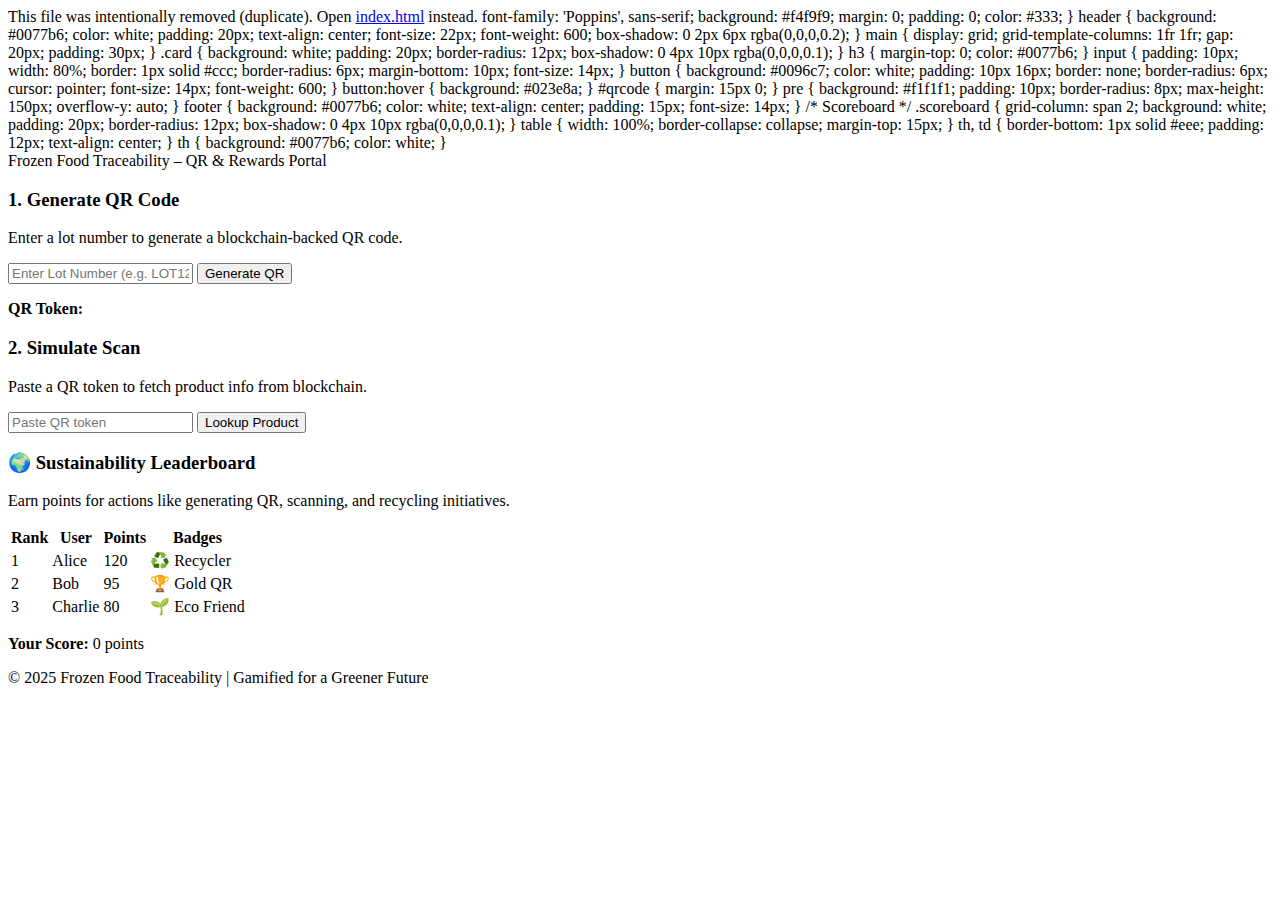
<file: index1.html>
<!-- index1.html removed: duplicate/demo copy. Use index.html instead. -->

<html><body>
This file was intentionally removed (duplicate). Open <a href="index.html">index.html</a> instead.
</body></html>
      font-family: 'Poppins', sans-serif;
      background: #f4f9f9;
      margin: 0;
      padding: 0;
      color: #333;
    }
    header {
      background: #0077b6;
      color: white;
      padding: 20px;
      text-align: center;
      font-size: 22px;
      font-weight: 600;
      box-shadow: 0 2px 6px rgba(0,0,0,0.2);
    }
    main {
      display: grid;
      grid-template-columns: 1fr 1fr;
      gap: 20px;
      padding: 30px;
    }
    .card {
      background: white;
      padding: 20px;
      border-radius: 12px;
      box-shadow: 0 4px 10px rgba(0,0,0,0.1);
    }
    h3 {
      margin-top: 0;
      color: #0077b6;
    }
    input {
      padding: 10px;
      width: 80%;
      border: 1px solid #ccc;
      border-radius: 6px;
      margin-bottom: 10px;
      font-size: 14px;
    }
    button {
      background: #0096c7;
      color: white;
      padding: 10px 16px;
      border: none;
      border-radius: 6px;
      cursor: pointer;
      font-size: 14px;
      font-weight: 600;
    }
    button:hover {
      background: #023e8a;
    }
    #qrcode {
      margin: 15px 0;
    }
    pre {
      background: #f1f1f1;
      padding: 10px;
      border-radius: 8px;
      max-height: 150px;
      overflow-y: auto;
    }
    footer {
      background: #0077b6;
      color: white;
      text-align: center;
      padding: 15px;
      font-size: 14px;
    }
    /* Scoreboard */
    .scoreboard {
      grid-column: span 2;
      background: white;
      padding: 20px;
      border-radius: 12px;
      box-shadow: 0 4px 10px rgba(0,0,0,0.1);
    }
    table {
      width: 100%;
      border-collapse: collapse;
      margin-top: 15px;
    }
    th, td {
      border-bottom: 1px solid #eee;
      padding: 12px;
      text-align: center;
    }
    th {
      background: #0077b6;
      color: white;
    }
  </style>
</head>
<body>
  <header>Frozen Food Traceability – QR & Rewards Portal</header>

  <main>
    <div class="card">
      <h3>1. Generate QR Code</h3>
      <p>Enter a lot number to generate a blockchain-backed QR code.</p>
      <input type="text" id="lotInput" placeholder="Enter Lot Number (e.g. LOT123)" />
      <button onclick="generateQR()">Generate QR</button>
      <div id="qrcode"></div>
      <p><b>QR Token:</b> <span id="qrToken"></span></p>
    </div>

    <div class="card">
      <h3>2. Simulate Scan</h3>
      <p>Paste a QR token to fetch product info from blockchain.</p>
      <input type="text" id="scanToken" placeholder="Paste QR token" />
      <button onclick="lookupProduct()">Lookup Product</button>
      <pre id="result"></pre>
    </div>

    <div class="scoreboard">
      <h3>🌍 Sustainability Leaderboard</h3>
      <p>Earn points for actions like generating QR, scanning, and recycling initiatives.</p>
      <table>
        <thead>
          <tr>
            <th>Rank</th>
            <th>User</th>
            <th>Points</th>
            <th>Badges</th>
          </tr>
        </thead>
        <tbody id="leaderboard">
          <!-- Hardcoded demo data -->
          <tr><td>1</td><td>Alice</td><td>120</td><td>♻️ Recycler</td></tr>
          <tr><td>2</td><td>Bob</td><td>95</td><td>🏆 Gold QR</td></tr>
          <tr><td>3</td><td>Charlie</td><td>80</td><td>🌱 Eco Friend</td></tr>
        </tbody>
      </table>
      <p><b>Your Score:</b> <span id="userScore">0</span> points</p>
    </div>
  </main>

  <footer>
    &copy; 2025 Frozen Food Traceability | Gamified for a Greener Future
  </footer>

  <script>
    let userScore = 0;

    // Demo blockchain contract placeholder
    const contractAddress = "YOUR_DEPLOYED_CONTRACT_ADDRESS";
    const abi = [ /* ABI here */ ];
    let web3, contract;

    async function init() {
      if (window.ethereum) {
        web3 = new Web3(window.ethereum);
        await window.ethereum.request({ method: "eth_requestAccounts" });
        contract = new web3.eth.Contract(abi, contractAddress);
      }
    }
    init();

    // Generate QR
    async function generateQR() {
      const lot = document.getElementById("lotInput").value;
      if (!lot) return alert("Enter lot number first");

      // DEMO token generation
      const token = "0x" + Math.random().toString(16).substring(2,10) + Date.now().toString(16);
      document.getElementById("qrToken").innerText = token;
      document.getElementById("qrcode").innerHTML = "";
      new QRCode(document.getElementById("qrcode"), token);

      addPoints(10); // reward
    }

    // Lookup Product
    async function lookupProduct() {
      const token = document.getElementById("scanToken").value;
      if (!token) return alert("Paste QR token first");

      // DEMO output
      const productInfo = {
        lot: "LOT123",
        name: "Frozen Salmon",
        origin: "Norway",
        certifications: "Organic;Sustainable",
        stage: "Retail"
      };
      document.getElementById("result").innerText = JSON.stringify(productInfo, null, 2);

      addPoints(5); // reward
    }

    function addPoints(points) {
      userScore += points;
      document.getElementById("userScore").innerText = userScore;
    }
  </script>
</body>
</html>
</file>
